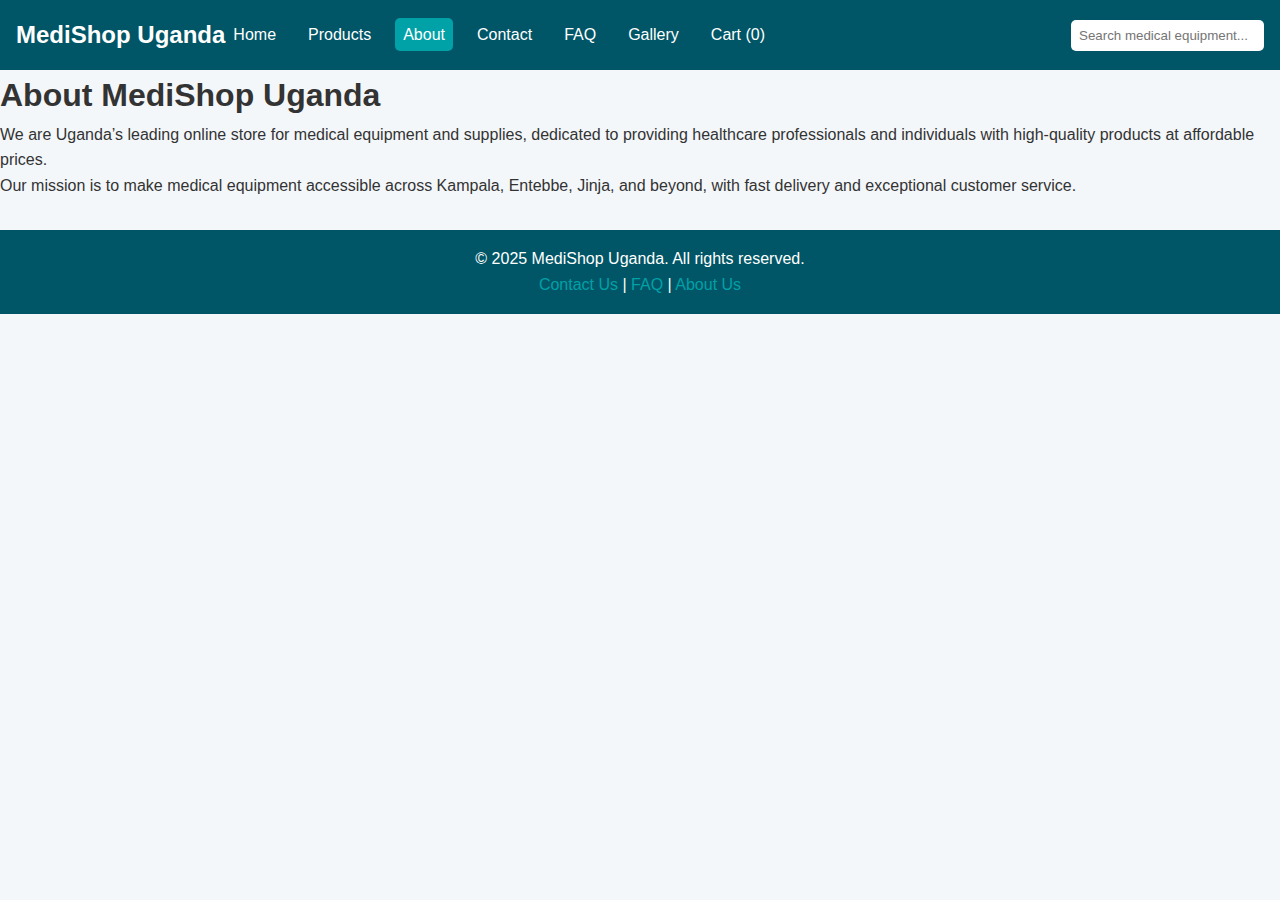
<file: about.html>
<!DOCTYPE html>
<html lang="en">
<head>
  <meta charset="UTF-8">
  <meta name="viewport" content="width=device-width, initial-scale=1.0">
  <title>MediShop Uganda - About</title>
  <link rel="stylesheet" href="css/styles.css">
</head>
<body>
  <header>
    <nav class="navbar">
      <div class="logo">MediShop Uganda</div>
      <div class="menu-toggle" id="menuToggle">☰</div>
      <ul class="nav-links" id="navLinks">
        <li><a href="index.html">Home</a></li>
        <li><a href="products.html">Products</a></li>
        <li><a href="about.html" class="active">About</a></li>
        <li><a href="contact.html">Contact</a></li>
        <li><a href="faq.html">FAQ</a></li>
        <li><a href="gallery.html">Gallery</a></li>
        <li><a href="#" id="cartLink">Cart (<span id="cartCount">0</span>)</a></li>
      </ul>
      <div class="search-bar">
        <input type="text" id="searchInput" placeholder="Search medical equipment...">
      </div>
    </nav>
  </header>

  <main>
    <section class="about">
      <h1>About MediShop Uganda</h1>
      <p>We are Uganda’s leading online store for medical equipment and supplies, dedicated to providing healthcare professionals and individuals with high-quality products at affordable prices.</p>
      <p>Our mission is to make medical equipment accessible across Kampala, Entebbe, Jinja, and beyond, with fast delivery and exceptional customer service.</p>
    </section>
  </main>

  <footer>
    <p>&copy; 2025 MediShop Uganda. All rights reserved.</p>
    <p><a href="contact.html">Contact Us</a> | <a href="faq.html">FAQ</a> | <a href="about.html">About Us</a></p>
  </footer>

  <script src="js/scripts.js"></script>
</body>
</html>
</file>
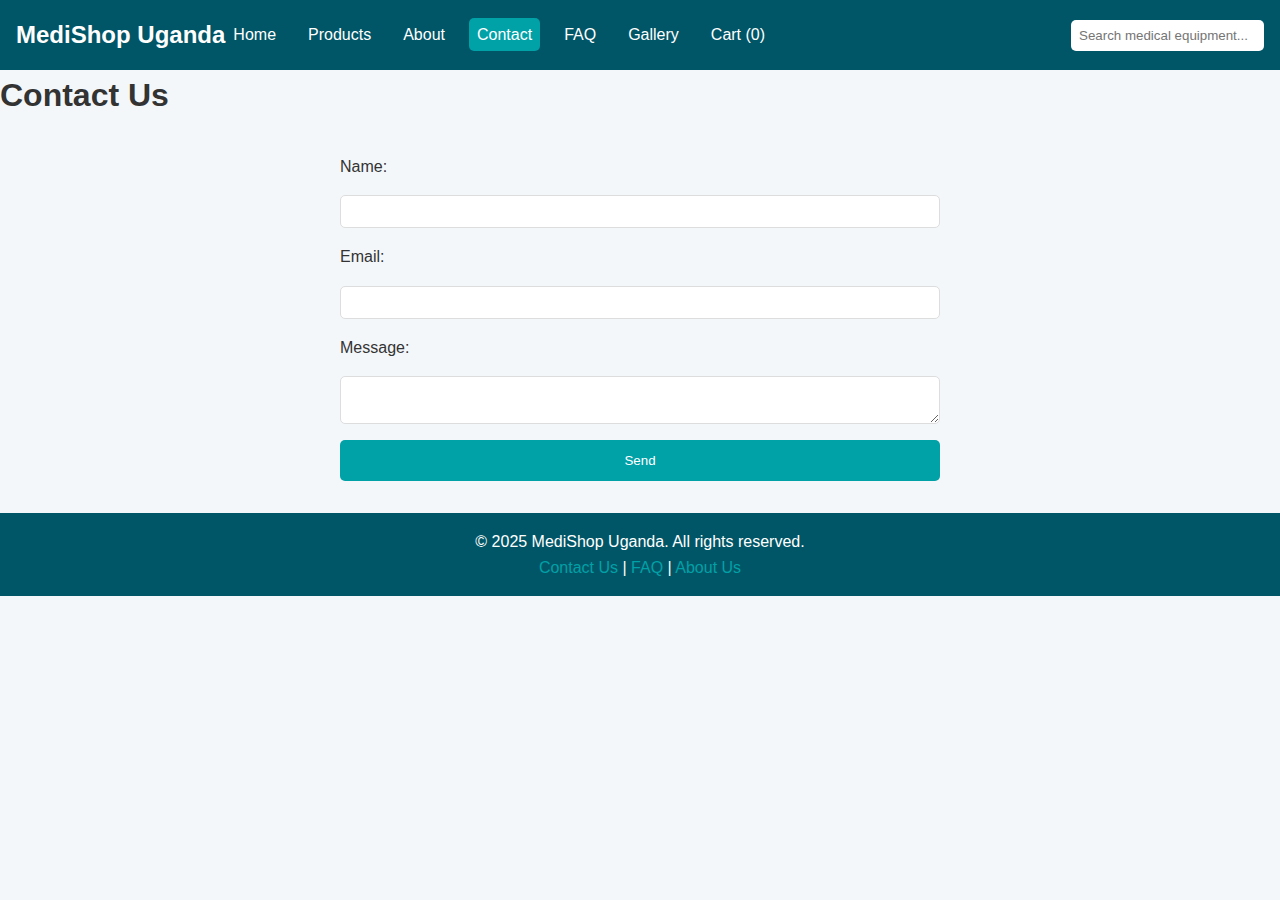
<file: contact.html>
<!DOCTYPE html>
<html lang="en">
<head>
  <meta charset="UTF-8">
  <meta name="viewport" content="width=device-width, initial-scale=1.0">
  <title>MediShop Uganda - Contact</title>
  <link rel="stylesheet" href="css/styles.css">
</head>
<body>
  <header>
    <nav class="navbar">
      <div class="logo">MediShop Uganda</div>
      <div class="menu-toggle" id="menuToggle">☰</div>
      <ul class="nav-links" id="navLinks">
        <li><a href="index.html">Home</a></li>
        <li><a href="products.html">Products</a></li>
        <li><a href="about.html">About</a></li>
        <li><a href="contact.html" class="active">Contact</a></li>
        <li><a href="faq.html">FAQ</a></li>
        <li><a href="gallery.html">Gallery</a></li>
        <li><a href="#" id="cartLink">Cart (<span id="cartCount">0</span>)</a></li>
      </ul>
      <div class="search-bar">
        <input type="text" id="searchInput" placeholder="Search medical equipment...">
      </div>
    </nav>
  </header>

  <main>
    <section class="contact">
      <h1>Contact Us</h1>
      <form id="contactForm">
        <label for="name">Name:</label>
        <input type="text" id="name" required>
        <label for="email">Email:</label>
        <input type="email" id="email" required>
        <label for="message">Message:</label>
        <textarea id="message" required></textarea>
        <button type="submit" class="btn">Send</button>
      </form>
    </section>
  </main>

  <footer>
    <p>&copy; 2025 MediShop Uganda. All rights reserved.</p>
    <p><a href="contact.html">Contact Us</a> | <a href="faq.html">FAQ</a> | <a href="about.html">About Us</a></p>
  </footer>

  <script src="js/scripts.js"></script>
</body>
</html>
</file>
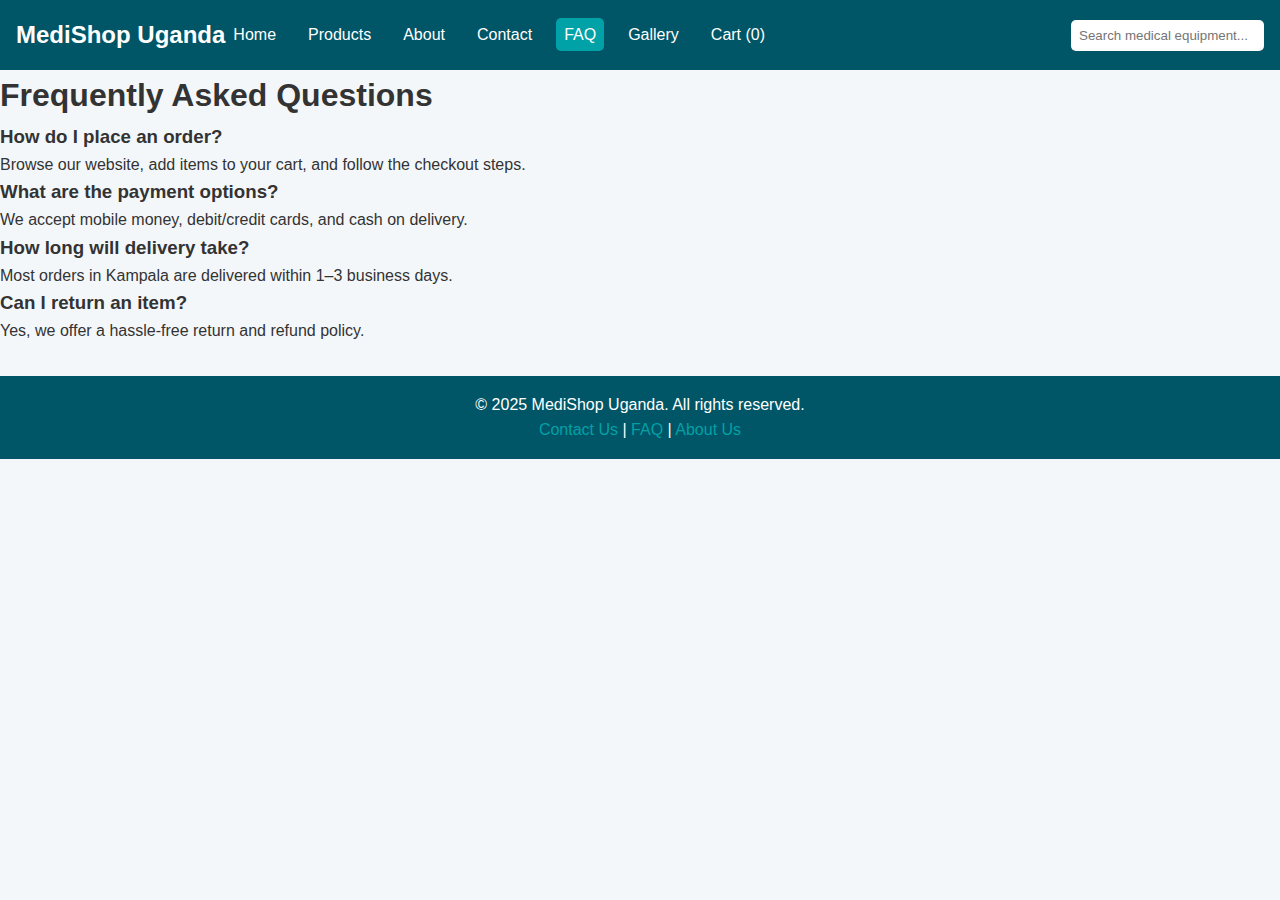
<file: faq.html>
<!DOCTYPE html>
<html lang="en">
<head>
  <meta charset="UTF-8">
  <meta name="viewport" content="width=device-width, initial-scale=1.0">
  <title>MediShop Uganda - FAQ</title>
  <link rel="stylesheet" href="css/styles.css">
</head>
<body>
  <header>
    <nav class="navbar">
      <div class="logo">MediShop Uganda</div>
      <div class="menu-toggle" id="menuToggle">☰</div>
      <ul class="nav-links" id="navLinks">
        <li><a href="index.html">Home</a></li>
        <li><a href="products.html">Products</a></li>
        <li><a href="about.html">About</a></li>
        <li><a href="contact.html">Contact</a></li>
        <li><a href="faq.html" class="active">FAQ</a></li>
        <li><a href="gallery.html">Gallery</a></li>
        <li><a href="#" id="cartLink">Cart (<span id="cartCount">0</span>)</a></li>
      </ul>
      <div class="search-bar">
        <input type="text" id="searchInput" placeholder="Search medical equipment...">
      </div>
    </nav>
  </header>

  <main>
    <section class="faq">
      <h1>Frequently Asked Questions</h1>
      <h3>How do I place an order?</h3>
      <p>Browse our website, add items to your cart, and follow the checkout steps.</p>
      <h3>What are the payment options?</h3>
      <p>We accept mobile money, debit/credit cards, and cash on delivery.</p>
      <h3>How long will delivery take?</h3>
      <p>Most orders in Kampala are delivered within 1–3 business days.</p>
      <h3>Can I return an item?</h3>
      <p>Yes, we offer a hassle-free return and refund policy.</p>
    </section>
  </main>

  <footer>
    <p>&copy; 2025 MediShop Uganda. All rights reserved.</p>
    <p><a href="contact.html">Contact Us</a> | <a href="faq.html">FAQ</a> | <a href="about.html">About Us</a></p>
  </footer>

  <script src="js/scripts.js"></script>
</body>
</html>
</file>
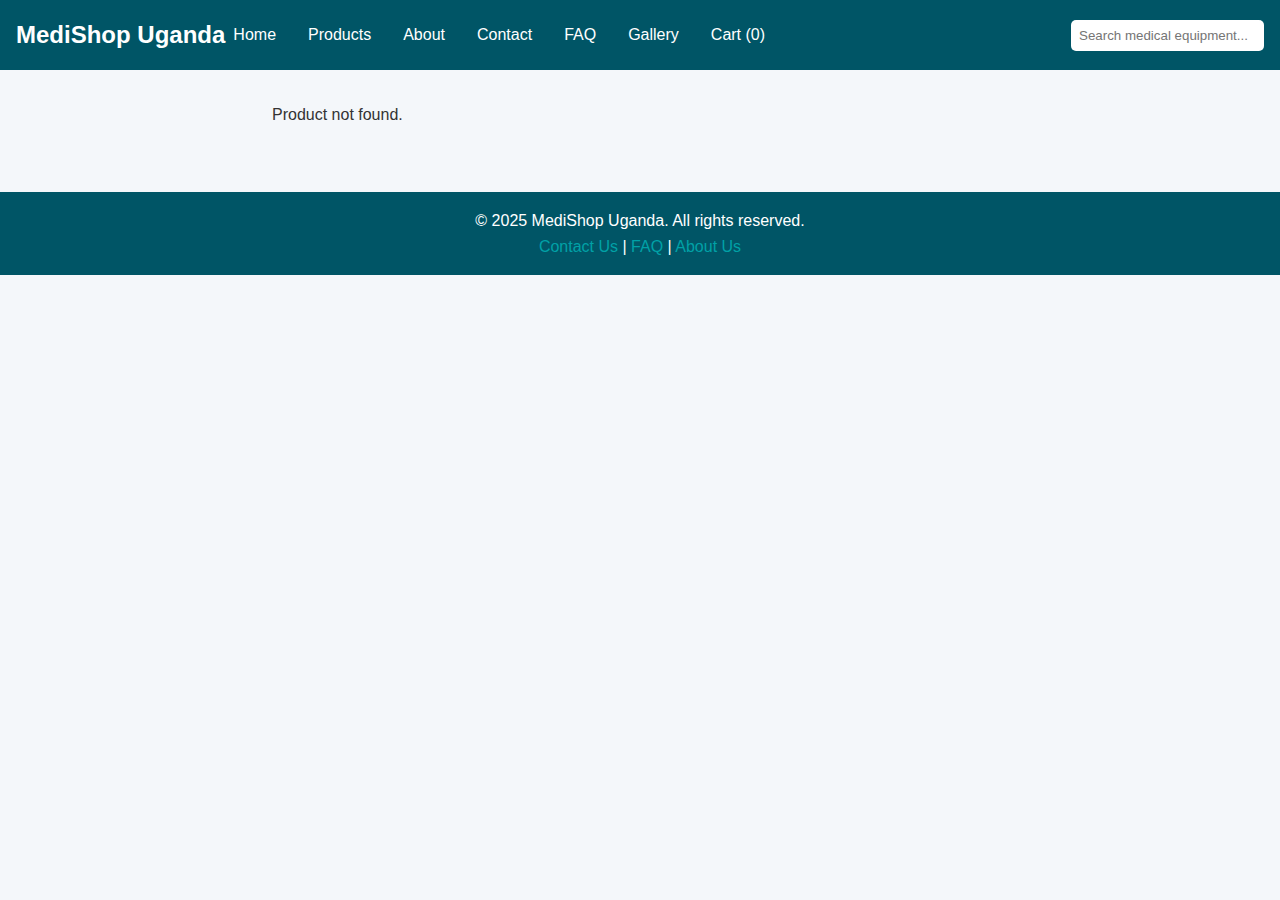
<file: product-details.html>
<!DOCTYPE html>
<html lang="en">
<head>
  <meta charset="UTF-8">
  <meta name="viewport" content="width=device-width, initial-scale=1.0">
  <title>MediShop Uganda - Product Details</title>
  <link rel="stylesheet" href="css/styles.css">
</head>
<body>
  <header>
    <nav class="navbar">
      <div class="logo">MediShop Uganda</div>
      <div class="menu-toggle" id="menuToggle">☰</div>
      <ul class="nav-links" id="navLinks">
        <li><a href="index.html">Home</a></li>
        <li><a href="products.html">Products</a></li>
        <li><a href="about.html">About</a></li>
        <li><a href="contact.html">Contact</a></li>
        <li><a href="faq.html">FAQ</a></li>
        <li><a href="gallery.html">Gallery</a></li>
        <li><a href="#" id="cartLink">Cart (<span id="cartCount">0</span>)</a></li>
      </ul>
      <div class="search-bar">
        <input type="text" id="searchInput" placeholder="Search medical equipment...">
      </div>
    </nav>
  </header>

  <main>
    <section class="product-details" id="productDetails"></section>
  </main>

  <footer>
    <p>&copy; 2025 MediShop Uganda. All rights reserved.</p>
    <p><a href="contact.html">Contact Us</a> | <a href="faq.html">FAQ</a> | <a href="about.html">About Us</a></p>
  </footer>

  <script src="js/scripts.js"></script>
</body>
</html>
</file>
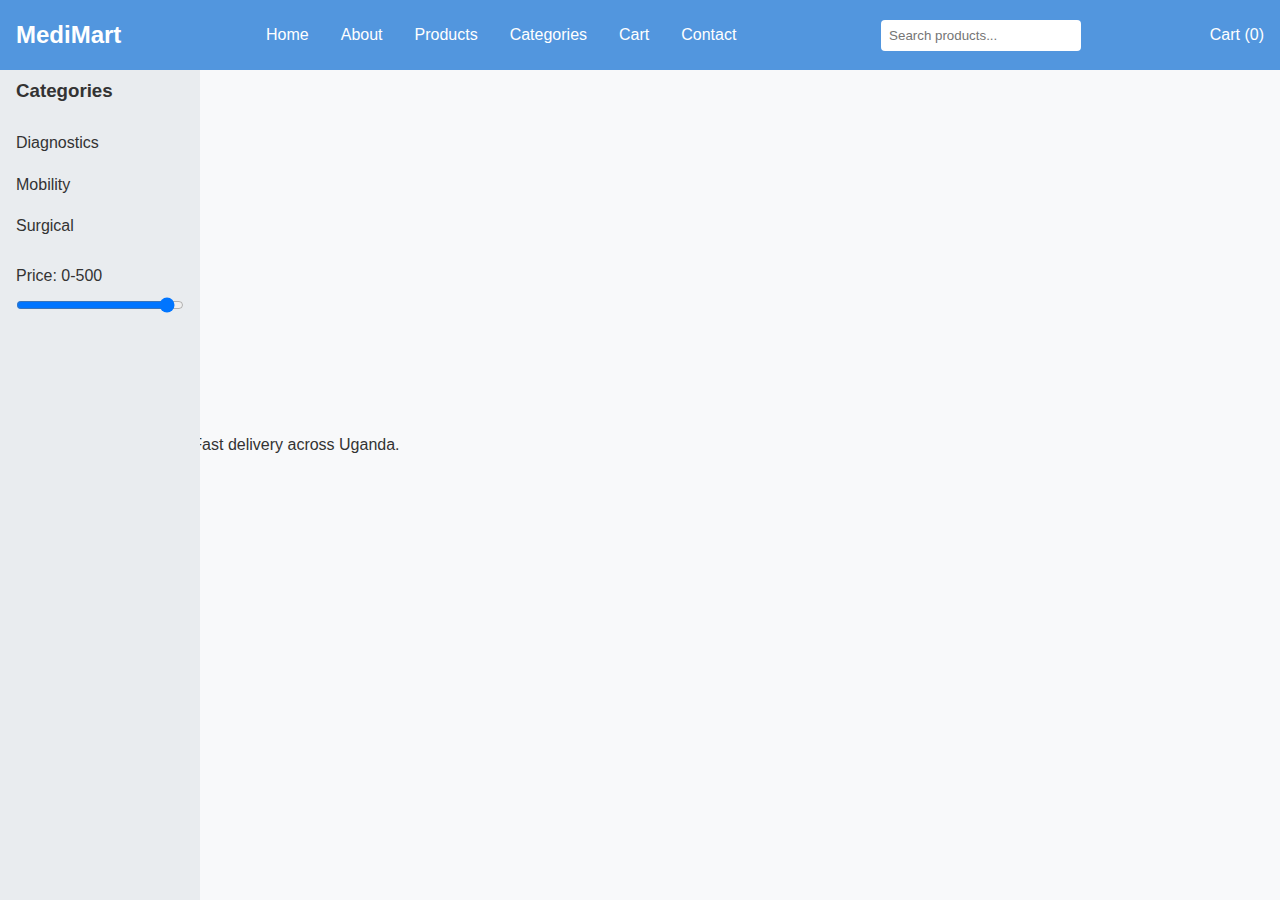
<file: medimart/about.html>
<!DOCTYPE html>
<html lang="en">
<head>
    <meta charset="UTF-8">
    <meta name="viewport" content="width=device-width, initial-scale=1.0">
    <meta name="description" content="MediMart Uganda - About Us">
    <title>MediMart Uganda - About</title>
    <link rel="stylesheet" href="css/style.css">
</head>
<body>
    <header>
        <nav class="navbar">
            <div class="logo">MediMart</div>
            <button class="menu-toggle" aria-label="Toggle menu">☰</button>
            <ul class="nav-links">
                <li><a href="index.html">Home</a></li>
                <li><a href="about.html">About</a></li>
                <li><a href="products.html">Products</a></li>
                <li><a href="categories.html">Categories</a></li>
                <li><a href="cart.html">Cart</a></li>
                <li><a href="contact.html">Contact</a></li>
            </ul>
            <div class="search-bar">
                <input type="text" id="search" placeholder="Search products..." aria-label="Search products">
            </div>
            <div class="cart-icon" id="cartBadge">Cart (<span id="cartCount">0</span>)</div>
        </nav>
    </header>
    <aside class="sidebar">
        <h3>Categories</h3>
        <ul>
            <li><a href="#" data-filter="diagnostics">Diagnostics</a></li>
            <li><a href="#" data-filter="mobility">Mobility</a></li>
            <li><a href="#" data-filter="surgical">Surgical</a></li>
        </ul>
        <div class="filter-price">
            <label for="priceRange">Price: <span id="priceValue">0-500</span></label>
            <input type="range" id="priceRange" min="0" max="500" value="500">
        </div>
    </aside>
    <main>
        <section class="about fade-in">
            <h1>About MediMart Uganda</h1>
            <p>Providing quality medical equipment to healthcare professionals since 2025.</p>
            <div class="team">
                <div class="team-member">
                    <h3>Dr. Jane - Biomedical Engineer</h3>
                    <button onclick="toggleBio('bio1')">View Bio</button>
                    <p id="bio1" style="display:none;">Expert in diagnostic tools.</p>
                </div>
                <!-- Add 2 more team members -->
            </div>
            <form id="newsletter">
                <label for="email">Subscribe to Updates</label>
                <input type="email" id="email" required placeholder="Enter email">
                <button type="submit">Subscribe</button>
            </form>
        </section>
    </main>
    <footer>
        <p>&copy; 2025 MediMart Uganda. Fast delivery across Uganda.</p>
        <ul>
            <li><a href="about.html">About</a></li>
            <li><a href="contact.html">Contact</a></li>
            <li><a href="#">Returns</a></li>
        </ul>
    </footer>
    <script src="js/script.js"></script>
</body>
</html>
</file>
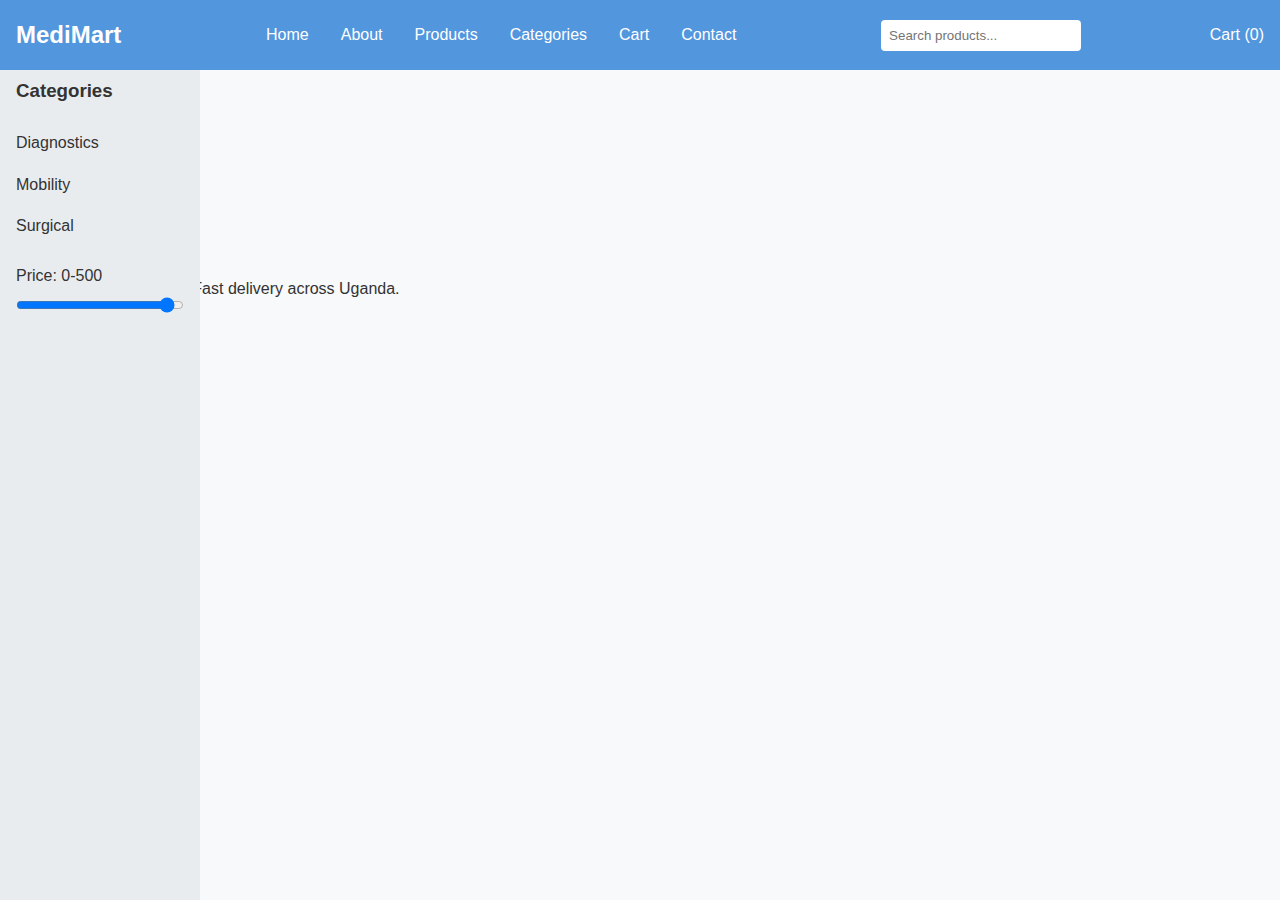
<file: medimart/cart.html>
<!DOCTYPE html>
<html lang="en">
<head>
    <meta charset="UTF-8">
    <meta name="viewport" content="width=device-width, initial-scale=1.0">
    <meta name="description" content="MediMart Uganda - Shopping Cart">
    <title>MediMart Uganda - Cart</title>
    <link rel="stylesheet" href="css/style.css">
</head>
<body>
    <header>
        <nav class="navbar">
            <div class="logo">MediMart</div>
            <button class="menu-toggle" aria-label="Toggle menu">☰</button>
            <ul class="nav-links">
                <li><a href="index.html">Home</a></li>
                <li><a href="about.html">About</a></li>
                <li><a href="products.html">Products</a></li>
                <li><a href="categories.html">Categories</a></li>
                <li><a href="cart.html">Cart</a></li>
                <li><a href="contact.html">Contact</a></li>
            </ul>
            <div class="search-bar">
                <input type="text" id="search" placeholder="Search products..." aria-label="Search products">
            </div>
            <div class="cart-icon" id="cartBadge">Cart (<span id="cartCount">0</span>)</div>
        </nav>
    </header>
    <aside class="sidebar">
        <h3>Categories</h3>
        <ul>
            <li><a href="#" data-filter="diagnostics">Diagnostics</a></li>
            <li><a href="#" data-filter="mobility">Mobility</a></li>
            <li><a href="#" data-filter="surgical">Surgical</a></li>
        </ul>
        <div class="filter-price">
            <label for="priceRange">Price: <span id="priceValue">0-500</span></label>
            <input type="range" id="priceRange" min="0" max="500" value="500">
        </div>
    </aside>
    <main>
        <section class="cart fade-in">
            <h1>Your Cart</h1>
            <table id="cartItems">
                <!-- Populated by JS renderCart() -->
            </table>
            <a href="checkout.html" class="btn">Proceed to Checkout</a>
        </section>
    </main>
    <footer>
        <p>&copy; 2025 MediMart Uganda. Fast delivery across Uganda.</p>
        <ul>
            <li><a href="about.html">About</a></li>
            <li><a href="contact.html">Contact</a></li>
            <li><a href="#">Returns</a></li>
        </ul>
    </footer>
    <script src="js/script.js"></script>
</body>
</html>
</file>
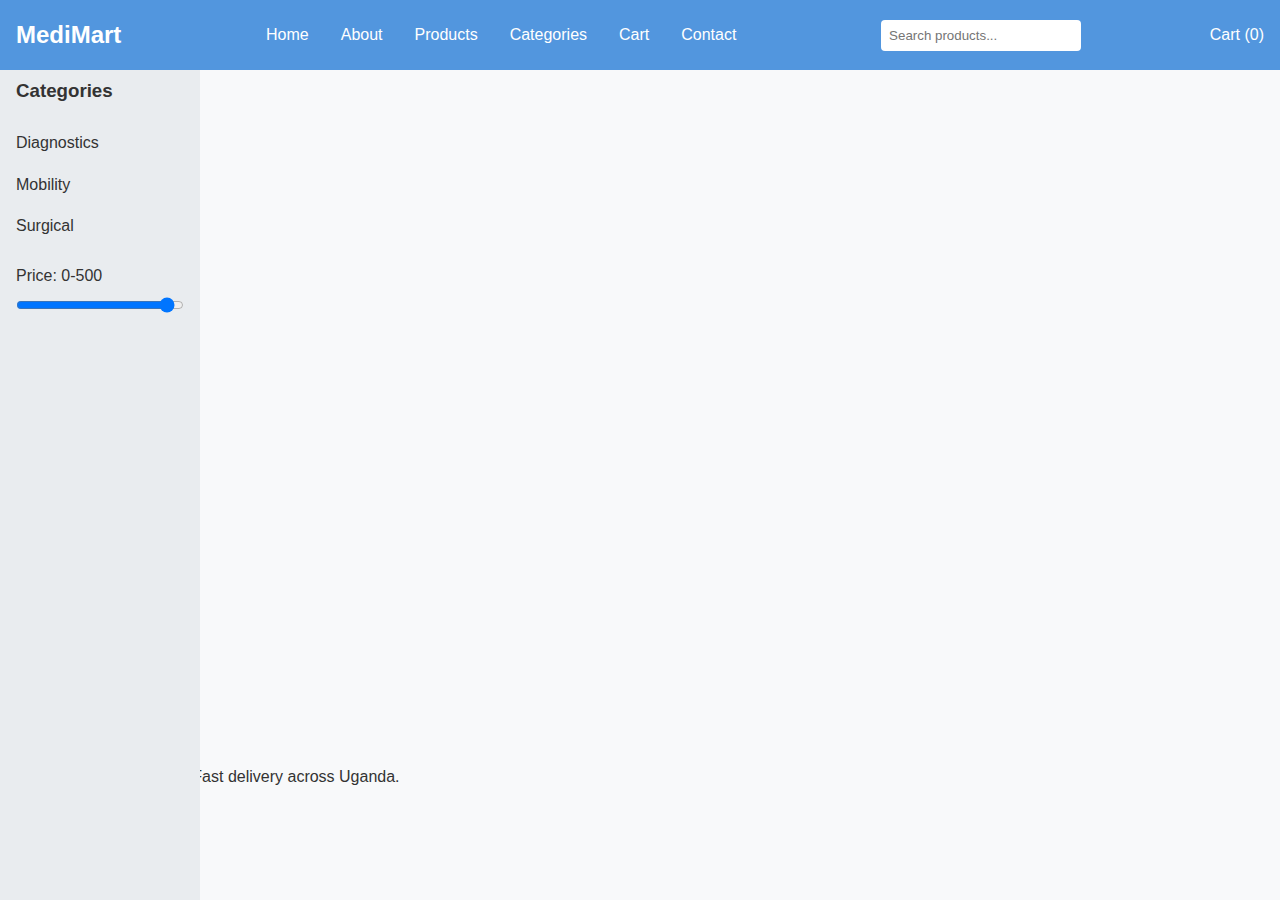
<file: medimart/checkout.html>
<!DOCTYPE html>
<html lang="en">
<head>
    <meta charset="UTF-8">
    <meta name="viewport" content="width=device-width, initial-scale=1.0">
    <meta name="description" content="MediMart Uganda - Checkout">
    <title>MediMart Uganda - Checkout</title>
    <link rel="stylesheet" href="css/style.css">
</head>
<body>
    <header>
        <nav class="navbar">
            <div class="logo">MediMart</div>
            <button class="menu-toggle" aria-label="Toggle menu">☰</button>
            <ul class="nav-links">
                <li><a href="index.html">Home</a></li>
                <li><a href="about.html">About</a></li>
                <li><a href="products.html">Products</a></li>
                <li><a href="categories.html">Categories</a></li>
                <li><a href="cart.html">Cart</a></li>
                <li><a href="contact.html">Contact</a></li>
            </ul>
            <div class="search-bar">
                <input type="text" id="search" placeholder="Search products..." aria-label="Search products">
            </div>
            <div class="cart-icon" id="cartBadge">Cart (<span id="cartCount">0</span>)</div>
        </nav>
    </header>
    <aside class="sidebar">
        <h3>Categories</h3>
        <ul>
            <li><a href="#" data-filter="diagnostics">Diagnostics</a></li>
            <li><a href="#" data-filter="mobility">Mobility</a></li>
            <li><a href="#" data-filter="surgical">Surgical</a></li>
        </ul>
        <div class="filter-price">
            <label for="priceRange">Price: <span id="priceValue">0-500</span></label>
            <input type="range" id="priceRange" min="0" max="500" value="500">
        </div>
    </aside>
    <main>
        <section class="checkout fade-in">
            <h1>Checkout</h1>
            <form id="checkoutForm">
                <label for="name">Full Name</label>
                <input type="text" id="name" required>
                <label for="email">Email</label>
                <input type="email" id="email" required>
                <label for="phone">Phone</label>
                <input type="tel" id="phone" required pattern="[0-9]{10}">
                <label for="address">Shipping Address</label>
                <textarea id="address" required></textarea>
                <label for="payment">Payment Method</label>
                <select id="payment" required>
                    <option value="mtn">MTN Mobile Money</option>
                    <option value="visa">Visa</option>
                </select>
                <button type="submit" class="btn">Place Order</button>
            </form>
            <div class="order-summary">
                <h3>Order Summary</h3>
                <div id="cartItems"></div>
            </div>
        </section>
    </main>
    <footer>
        <p>&copy; 2025 MediMart Uganda. Fast delivery across Uganda.</p>
        <ul>
            <li><a href="about.html">About</a></li>
            <li><a href="contact.html">Contact</a></li>
            <li><a href="#">Returns</a></li>
        </ul>
    </footer>
    <script src="js/script.js"></script>
</body>
</html>
</file>
<file: css/styles.css>
/* Reset default styles */
* {
  margin: 0;
  padding: 0;
  box-sizing: border-box;
}

/* Medical theme color scheme */
body {
  font-family: Arial, sans-serif;
  line-height: 1.6;
  color: #333;
  background-color: #f4f7fa;
}

/* Navbar */
.navbar {
  background-color: #005566;
  color: #fff;
  padding: 1rem;
  display: flex;
  justify-content: space-between;
  align-items: center;
  flex-wrap: wrap;
}

.logo {
  font-size: 1.5rem;
  font-weight: bold;
}

.nav-links {
  list-style: none;
  display: flex;
  gap: 1rem;
}

.nav-links li a {
  color: #fff;
  text-decoration: none;
  padding: 0.5rem;
}

.nav-links li a.active,
.nav-links li a:hover {
  background-color: #00a1a7;
  border-radius: 5px;
}

.menu-toggle {
  display: none;
  font-size: 1.5rem;
  cursor: pointer;
}

.search-bar {
  margin-left: auto;
}

.search-bar input {
  padding: 0.5rem;
  border: none;
  border-radius: 5px;
}

/* Hero Section */
.hero {
  background: linear-gradient(rgba(0, 85, 102, 0.8), rgba(0, 85, 102, 0.8)), url('https://images.unsplash.com/photo-1505751172876-fa1923c5ebd8');
  background-size: cover;
  color: #fff;
  text-align: center;
  padding: 4rem 1rem;
}

.hero h1 {
  font-size: 2.5rem;
  margin-bottom: 1rem;
}

.hero p {
  font-size: 1.2rem;
  margin-bottom: 1rem;
}

.btn {
  background-color: #00a1a7;
  color: #fff;
  padding: 0.8rem 1.5rem;
  text-decoration: none;
  border-radius: 5px;
  display: inline-block;
}

.btn:hover {
  background-color: #007a7c;
}

/* Product Grid */
.product-grid, .gallery-grid {
  display: grid;
  grid-template-columns: repeat(auto-fit, minmax(200px, 1fr));
  gap: 1rem;
  padding: 2rem;
}

.product-card, .gallery-item {
  background-color: #fff;
  border: 1px solid #ddd;
  border-radius: 5px;
  padding: 1rem;
  text-align: center;
}

.product-card img, .gallery-item img {
  max-width: 100%;
  height: auto;
  border-radius: 5px;
}

.product-card h3 {
  margin: 0.5rem 0;
}

.product-card p {
  color: #555;
}

/* Filters */
.filters {
  padding: 1rem;
  background-color: #e6f0f3;
}

.filters select {
  padding: 0.5rem;
  border-radius: 5px;
}

/* Product Details */
.product-details {
  padding: 2rem;
  max-width: 800px;
  margin: 0 auto;
}

.product-details img {
  max-width: 100%;
  border-radius: 5px;
}

/* Form */
form {
  max-width: 600px;
  margin: 2rem auto;
  display: flex;
  flex-direction: column;
  gap: 1rem;
}

form input, form textarea {
  padding: 0.5rem;
  border: 1px solid #ddd;
  border-radius: 5px;
}

form button {
  background-color: #00a1a7;
  color: #fff;
  border: none;
  padding: 0.8rem;
  border-radius: 5px;
  cursor: pointer;
}

form button:hover {
  background-color: #007a7c;
}

/* Footer */
footer {
  background-color: #005566;
  color: #fff;
  text-align: center;
  padding: 1rem;
  margin-top: 2rem;
}

footer a {
  color: #00a1a7;
  text-decoration: none;
}

/* Responsive Design */
@media (max-width: 768px) {
  .nav-links {
    display: none;
    flex-direction: column;
    width: 100%;
    background-color: #005566;
    position: absolute;
    top: 60px;
    left: 0;
  }

  .nav-links.active {
    display: flex;
  }

  .menu-toggle {
    display: block;
  }

  .search-bar {
    width: 100%;
    margin-top: 1rem;
  }

  .hero h1 {
    font-size: 1.8rem;
  }
}
</file>
<file: medimart/css/style.css>
/* Reset & Base */
* { box-sizing: border-box; margin: 0; padding: 0; }
:root {
    --primary: #5296de;
    --secondary: #f8f9fa;
    --accent: #bb2c2c;
    --text: #333;
}
body { font-family: Arial, sans-serif; background: var(--secondary); color: var(--text); line-height: 1.6; }

/* Navbar Styles */
.navbar { display: flex; justify-content: space-between; align-items: center; background: var(--primary); color: white; padding: 1rem; position: fixed; width: 100%; top: 0; z-index: 100; }
.logo { font-size: 1.5rem; font-weight: bold; }
.nav-links { display: flex; list-style: none; }
.nav-links li { margin: 0 1rem; }
.nav-links a { color: white; text-decoration: none; }
.menu-toggle { display: none; background: none; border: none; color: white; font-size: 1.5rem; cursor: pointer; }
.search-bar input { padding: 0.5rem; width: 200px; border: none; border-radius: 4px; }
.cart-icon { cursor: pointer; }

/* Sidebar Styles */
.sidebar { position: fixed; left: 0; top: 60px; width: 200px; background: #e9ecef; padding: 1rem; height: calc(100vh - 60px); overflow-y: auto; }
.sidebar h3 { margin-bottom: 1rem; }
.sidebar ul { list-style: none; }
.sidebar a { color: var(--text); text-decoration: none; display: block; padding: 0.5rem 0; }
.sidebar a:hover { color: var(--primary); }
.filter-price { margin-top: 1rem; }
.filter-price input { width: 100%; }

/* Main Content */
main { margin-left: 220px; padding: 2rem; margin-top: 60px; }
.breadcrumbs { margin-bottom: 1rem; }
.breadcrumbs a { color: var(--primary); text-decoration: none; margin-right: 0.5rem; }
.hero { background: var(--primary); color: white; padding: 2rem; text-align: center; border-radius: 8px; }
.product-grid { display: grid; grid-template-columns: repeat(auto-fit, minmax(200px, 1fr)); gap: 1rem; margin-top: 1rem; }
.product-card { border: 1px solid #ddd; padding: 1rem; text-align: center; background: white; border-radius: 8px; }
.product-card img { max-width: 100%; height: 150px; object-fit: cover; transition: transform 0.3s; }
.product-card:hover img { transform: scale(1.1); }
.product-card h3 { font-size: 1.2rem; margin: 0.5rem 0; }
.product-card p { margin: 0.5rem 0; }

/* Animations */
.discount-badge { background: var(--accent); color: white; padding: 0.2rem 0.5rem; border-radius: 50%; animation: pulse 2s infinite; }
@keyframes pulse { 0% { transform: scale(1); } 50% { transform: scale(1.2); } 100% { transform: scale(1); } }
#timer { color: var(--accent); animation: shake 1s infinite; }
@keyframes shake { 0%, 100% { transform: translateX(0); } 25% { transform: translateX(-3px); } 75% { transform: translateX(3px); } }
.fade-in { opacity: 0; transition: opacity 0.5s; }
.fade-in.visible { opacity: 1; }

/* Forms */
form { display: grid; gap: 1rem; max-width: 500px; margin: 1rem 0; }
input, textarea, select { padding: 0.5rem; width: 100%; border: 1px solid #ddd; border-radius: 4px; }
.btn { background: var(--primary); color: white; padding: 0.5rem 1rem; border: none; border-radius: 4px; cursor: pointer; }
.btn:hover { background: #0056b3; }

/* Cart Table */
table { width: 100%; border-collapse: collapse; margin: 1rem 0; }
th, td { border: 1px solid #ddd; padding: 0.5rem; text-align: center; }
th { background: #e9ecef; }
td img { width: 50px; height: auto; }

/* Checkout */
.checkout form { max-width: 600px; }
.order-summary { margin-top: 1rem; }

/* Product Detail */
.product-detail img { max-width: 300px; transition: transform 0.3s; }
.product-detail img:hover { transform: scale(1.2); }
.quantity { display: flex; gap: 0.5rem; align-items: center; margin: 1rem 0; }
.quantity button { padding: 0.5rem; background: #e9ecef; border: none; cursor: pointer; }
.related-products { margin-top: 2rem; }

/* Gallery */
.gallery-grid { display: grid; grid-template-columns: repeat(auto-fit, minmax(150px, 1fr)); gap: 1rem; }
.gallery-img { cursor: pointer; max-width: 100%; height: 150px; object-fit: cover; }
#lightbox { position: fixed; top: 0; left: 0; width: 100%; height: 100%; background: rgba(0,0,0,0.8); display: flex; align-items: center; justify-content: center; flex-direction: column; }
#lightbox img { max-width: 80%; max-height: 80%; }
#lightbox button { margin-top: 1rem; padding: 0.5rem 1rem; }

/* About */
.team { display: grid; gap: 1rem; }
.team-member { border: 1px solid #ddd; padding: 1rem; border-radius: 8px; }

/* Contact */
.contact .map { border: 1px solid #ddd; padding: 1rem; text-align: center; cursor: pointer; }

/* Responsive */
@media (max-width: 768px) {
    .navbar { flex-wrap: wrap; }
    .menu-toggle { display: block; }
    .nav-links { display: none; width: 100%; flex-direction: column; background: var(--primary); }
    .nav-links.active { display: flex; }
    .search-bar input { width: 100%; margin: 0.5rem 0; }
    .sidebar { width: 100%; transform: translateX(-100%); transition: transform 0.3s; }
    .sidebar.active { transform: translateX(0); }
    main { margin-left: 0; }
    .product-grid { grid-template-columns: 1fr; }
}
</file>
